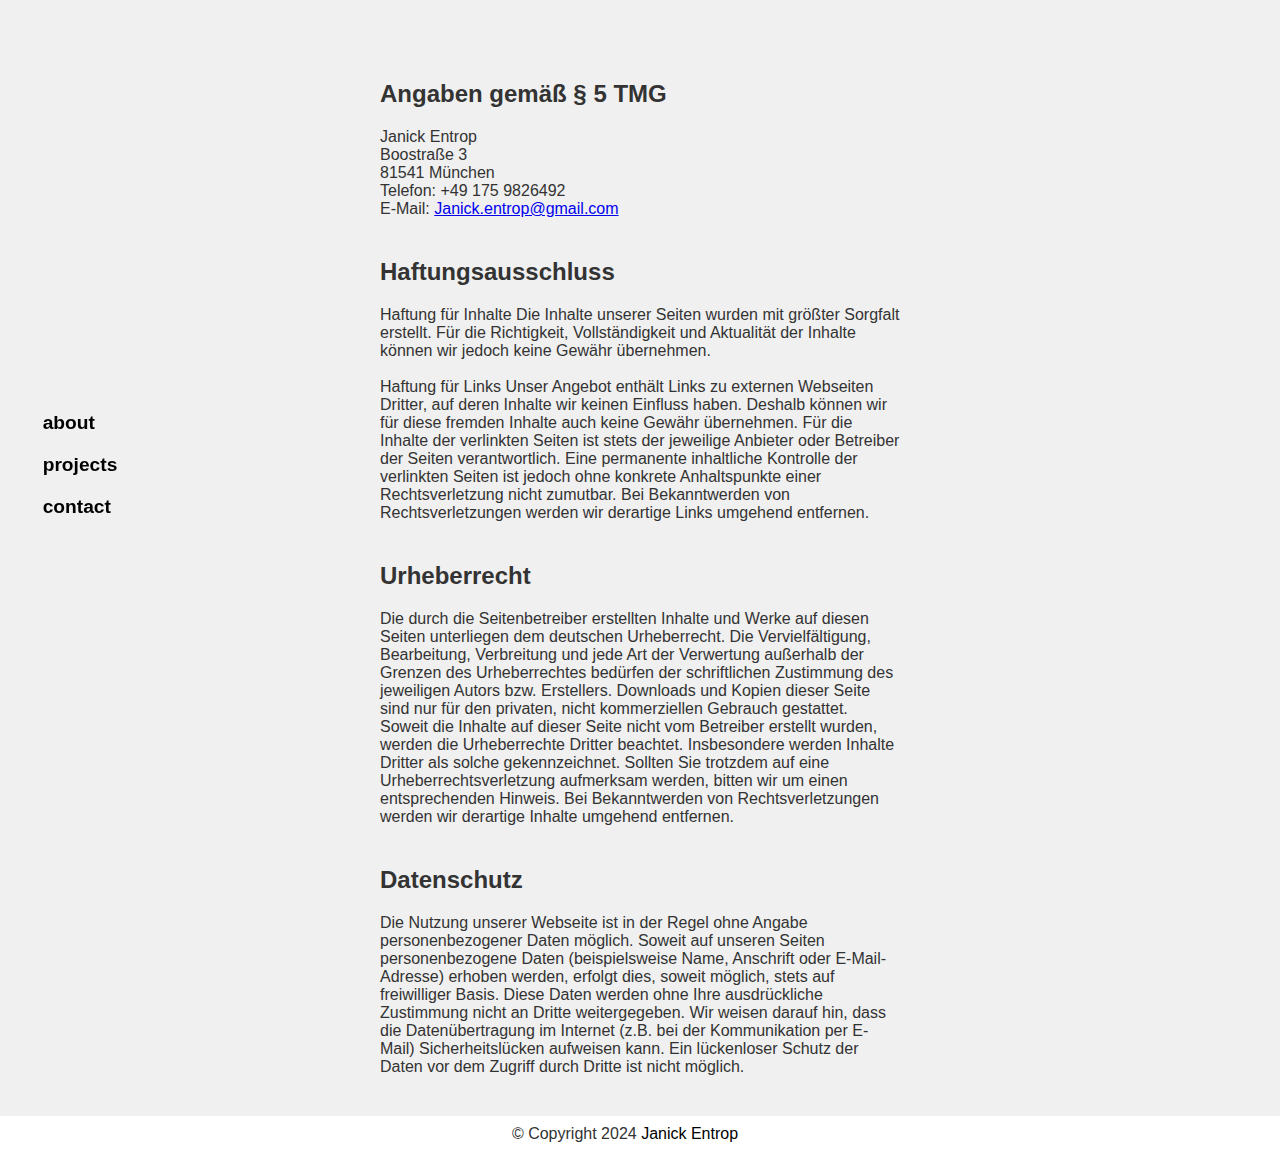
<file: impressum.html>
<!DOCTYPE html>
<html lang="de">
<head>
    <meta charset="UTF-8">
    <meta name="viewport" content="width=device-width, initial-scale=1.0">
    <title>Impressum</title>
    <link rel="stylesheet" href="CSS/style.css">
    <style>
        body.impressum {
            background-color: #f0f0f0; 
            color: #333; 
        }

        body.impressum main {
            text-align: left; 
            max-width: 600px; 
            margin: 0 auto; 
            padding: 40px; 
        }

        h2 {
            margin-top: 40px; 
            margin-bottom: 20px; 
        }

        body.impressum footer {
            background-color: #ffffff; 
        }
    </style>
</head>
<body class="impressum">
    <div class="hover-area"></div> 

    <header>
        <nav>
            <div class="logo"></div>
            <ul>
                <li><a href="index.html#about">about</a></li>
                <li><a href="index.html#projects">projects</a></li>
                <li><a href="index.html#contact">contact</a></li>
            </ul>
        </nav>
    </header>

    <main>
        <h2>Angaben gemäß § 5 TMG</h2>
        <p>Janick Entrop</p>
        <p>Boostraße 3
        </p>
        <p>81541 München</p>
        <p>Telefon: +49 175 9826492</p>
        <p>E-Mail: <a href="mailto:Janick.entrop@gmail.com">Janick.entrop@gmail.com</a></p>

        <h2>Haftungsausschluss</h2>
        <p>Haftung für Inhalte
            Die Inhalte unserer Seiten wurden mit größter Sorgfalt erstellt. Für die Richtigkeit, Vollständigkeit und Aktualität der Inhalte können wir jedoch keine Gewähr übernehmen.
            <br><br>
            Haftung für Links
            Unser Angebot enthält Links zu externen Webseiten Dritter, auf deren Inhalte wir keinen Einfluss haben. Deshalb können wir für diese fremden Inhalte auch keine Gewähr übernehmen. Für die Inhalte der verlinkten Seiten ist stets der jeweilige Anbieter oder Betreiber der Seiten verantwortlich. Eine permanente inhaltliche Kontrolle der verlinkten Seiten ist jedoch ohne konkrete Anhaltspunkte einer Rechtsverletzung nicht zumutbar. Bei Bekanntwerden von Rechtsverletzungen werden wir derartige Links umgehend entfernen.
        </p>

        <h2>Urheberrecht</h2>
        <p>Die durch die Seitenbetreiber erstellten Inhalte und Werke auf diesen Seiten unterliegen dem deutschen Urheberrecht. Die Vervielfältigung, Bearbeitung, Verbreitung und jede Art der Verwertung außerhalb der Grenzen des Urheberrechtes bedürfen der schriftlichen Zustimmung des jeweiligen Autors bzw. Erstellers. Downloads und Kopien dieser Seite sind nur für den privaten, nicht kommerziellen Gebrauch gestattet. Soweit die Inhalte auf dieser Seite nicht vom Betreiber erstellt wurden, werden die Urheberrechte Dritter beachtet. Insbesondere werden Inhalte Dritter als solche gekennzeichnet. Sollten Sie trotzdem auf eine Urheberrechtsverletzung aufmerksam werden, bitten wir um einen entsprechenden Hinweis. Bei Bekanntwerden von Rechtsverletzungen werden wir derartige Inhalte umgehend entfernen.</p>

        <h2>Datenschutz</h2>
        <p>Die Nutzung unserer Webseite ist in der Regel ohne Angabe personenbezogener Daten möglich. Soweit auf unseren Seiten personenbezogene Daten (beispielsweise Name, Anschrift oder E-Mail-Adresse) erhoben werden, erfolgt dies, soweit möglich, stets auf freiwilliger Basis. Diese Daten werden ohne Ihre ausdrückliche Zustimmung nicht an Dritte weitergegeben. Wir weisen darauf hin, dass die Datenübertragung im Internet (z.B. bei der Kommunikation per E-Mail) Sicherheitslücken aufweisen kann. Ein lückenloser Schutz der Daten vor dem Zugriff durch Dritte ist nicht möglich.</p>
    </main>

    <footer>
        <p>&copy; Copyright 2024 <a href="impressum.html">Janick Entrop</a></p>
        <div class="social-links">
            <a href="https://www.linkedin.com/in/janick-entrop" target="_blank">
                <i class="fab fa-linkedin"></i>
            </a>
            <a href="https://www.instagram.com/janick.entrop" target="_blank">
                <i class="fab fa-instagram"></i>
            </a>
        </div>
    </footer>
</body>
</html>
</file>
<file: CSS/style.css>
* {
    margin: 0;
    padding: 0;
    box-sizing: border-box;
}

body {
    font-family: 'Raleway', sans-serif;
    color: #333;
    display: flex;
    flex-direction: column;
    min-height: 100vh;
    transition: all 0.5s ease;
}

/* NAV */
.hover-area {
    position: fixed;
    left: 0;
    top: 0;
    height: 100%;
    width: 50px;
    z-index: 1001;
}

.hover-area:hover + header,
header:hover {
    opacity: 1;
    visibility: visible;
    pointer-events: auto;
}

/* Header/ NAV */ 
header {
    position: fixed;
    left: -20px;
    top: 50%;
    transform: translateY(-50%);
    height: auto;
    width: 200px;
    background-color: rgba(255, 255, 255, 0.0);
    border-right: 0px solid rgba(221, 221, 221, 0.5);
    z-index: 1002;
    display: flex;
    flex-direction: column;
    align-items: center;
    justify-content: center;
    opacity: 0;
    visibility: hidden;
    transition: opacity 0.5s ease, visibility 0.5s ease;
    pointer-events: none;
}

.logo {
    margin-bottom: 50px;
}

.logo a {
    text-decoration: none;
    font-size: 1.5em;
    font-weight: bold;
    color: #333;
}

/* NAV */
nav ul {
    list-style: none;
    padding: 0;
    margin: 0;
}

nav ul li {
    margin: 20px 0;
}

nav ul li a {
    text-decoration: none;
    color: #000000;
    font-weight: bold;
    font-size: 1.2em;
    transition: transform 0.3s ease, font-size 0.3s ease;
}

nav ul li a:hover {
    transform: scale(1.2);
    font-size: 1.8em;
    color: rgb(254, 122, 40);
}
/* Hero-Section */
#hero {
    position: relative;
    display: flex;
    justify-content: center;
    align-items: center;
    height: 100vh;
    background-color: #ffffff;
    text-align: center;
}

/* SVG-Stile für Logo */
@keyframes draw {
    0% {
      stroke-dasharray: 0, 900;
    }
    100% {
      stroke-dasharray: 1000, 0;
    }
  }
  
  @keyframes fill {
    0% {
      fill: transparent;
    }
    100% {
      fill: #000; 
    }
  }
  
  .cls-1 {
    fill: transparent;
    stroke: black;
    stroke-width: 2;
    stroke-dasharray: 1000, 0;
    animation: draw 1s ease forwards, fill 1s 1s forwards;
  }
  
  svg {
    width: 200vh;
    height: auto;
  }
  


.hero-content {
    opacity: 1;
    transition: opacity 0.5s ease, transform 0.5s ease; 
}

.hidden {
    opacity: 0; 
    transform: translateY(50px); 
}


main {
    flex-grow: 1;
}

section {
    padding: 60px 20px;
    text-align: center;
}

/* Kontakt */
#contact a {
    color: inherit;
    text-decoration: none;
}

#contact a:hover {
    color: rgb(254, 122, 40);
}

/* Projekt-Grid */
.project-grid {
    display: grid;
    grid-template-columns: repeat(3, 1fr);
    gap: 1rem;
    grid-auto-rows: auto;
    max-width: 100%;
    margin: 0 auto;
    padding: 80px 20px;
    padding-left: 120px;
}

.project-grid img {
    width: 100%;
    height: auto;
    object-fit: contain;
}

.project-item {
    position: relative;
    background-color: #8d8d8d00;
    border-radius: 8px;
    overflow: hidden;
    display: flex;
    justify-content: center;
    align-items: center;
    height: 400px;
    text-align: center;
    cursor: grab;
    transition: transform 0.2s ease;
}

.project-item.dragging {
    cursor: grabbing;
    transition: none;
    opacity: 0.5;
}

.project-item img {
    width: 100%;
    height: 100%;
    object-fit: cover;
    object-position: center;
}

.project-item img.scale-small {
    width: 70%;
    height: auto;
}

.project-item img.scale-large {
    width: 150%;
    height: auto;
    margin-left: -25%;
}

.project-item .overlay {
    position: absolute;
    bottom: 0;
    left: 0;
    width: 100%;
    height: 100%;
    padding: auto;
    display: flex;
    overflow: visible;
    justify-content: center;
    align-items: center;
    background-color: rgba(255, 255, 255, 0);
    color: rgb(0, 0, 0);
    font-weight: bold;
    font-size: 1.8em;
    opacity: 0;
    transition: opacity 0.3s ease;
}

.project-item:hover .overlay {
    opacity: 1;
}
.hidden {
    opacity: 0; 
    transform: translateY(); 
}
.fade-image {
    transition: opacity 0.9s ease-in-out; 
    opacity: 1; 
}

.fade-out {
    opacity: 0; 
    transform: translateY(); 
}

/* Footer */
footer {
    background-color: #fff;
    color: #333;
    text-align: center;
    padding: 10px 0;
    width: 100%;
    display: flex;
    justify-content: center;
    align-items: center;
    position: relative;
    gap: 20px;
}

footer p {
    margin: 0;
    line-height: 1;
}

footer a {
    color: rgb(0, 0, 0);
    text-decoration: none;
}

footer a:hover {
    text-decoration: none;
    color: rgb(254, 122, 40);
}

.social-links {
    display: flex;
    align-items: center;
    gap: 10px;
}

.social-links a {
    color: #8f8f8f;
    text-decoration: none;
    transition: color 0.3s;
}

.social-links a:hover {
    color: rgb(254, 122, 40);
}

.social-links a i {
    font-size: 20px;
    line-height: 1;
}


.scroll-indicator {
    font-size: 3em;
    color: rgb(254, 122, 40);
    position: absolute;
    bottom: 20px;
    transform: translateX(-50%);
    animation: bounce 1s infinite;
    z-index: 1003;
    text-shadow: 0 0 5px rgba(0, 0, 0, 0.0);
}

@keyframes bounce {
    0%, 20%, 50%, 80%, 100% {
        transform: translateY(0);
    }
    40% {
        transform: translateY(-5px);
    }
}

/* About */
#about {
    display: flex;
    justify-content: center;
    padding: 60px 20px;
}

.about-content {
    display: flex;
    align-items: flex-start;
    max-width: 1200px;
    margin: 0 auto;
    width: 100%;
}

.about-image {
    width: 25%;
    margin-left: 140px;
    margin-right: 20px;
    border-radius: 0px;
    object-fit: cover;
}

.about-text {
    width: 40%;
    text-align: left;
}

.slide-in-from-right {
    opacity: 0;
    transform: translateX(100%); 
    transition: transform 1s ease-out, opacity 1s ease-out;
}

.slide-in-active {
    opacity: 1;
    transform: translateX(0); 
}


.slide-out-to-right {
    opacity: 0;
    transform: translateX(-100%); 
    transition: transform 1s ease-in, opacity 1s ease-in;
}



@media (max-width: 768px) {
    #about {
        flex-direction: column;
        align-items: center;
    }

    .about-content {
        flex-direction: column;
        align-items: center;
        width: 100%;
    }

    .about-image {
        width: 100%;
        max-width: 300px; 
        margin-left: 0;
        margin-right: 0;
        margin-bottom: 20px; 
        
    }

    .about-text {
        width: 100%;
        text-align: left; 
    }
}


#project-detail {
    padding: 40px 20px;
    text-align: center;
}

.project-main-image {
    width: 100%;
    max-width: 800px;
    height: auto;
    border-radius: 10px;
    margin: 20px 0;
}

.project-gallery {
    display: flex;
    justify-content: center;
    gap: 20px;
    flex-wrap: wrap;
}

.project-gallery-image {
    width: 100%;
    max-width: 300px;
    height: auto;
    border-radius: 10px;
}
</file>
